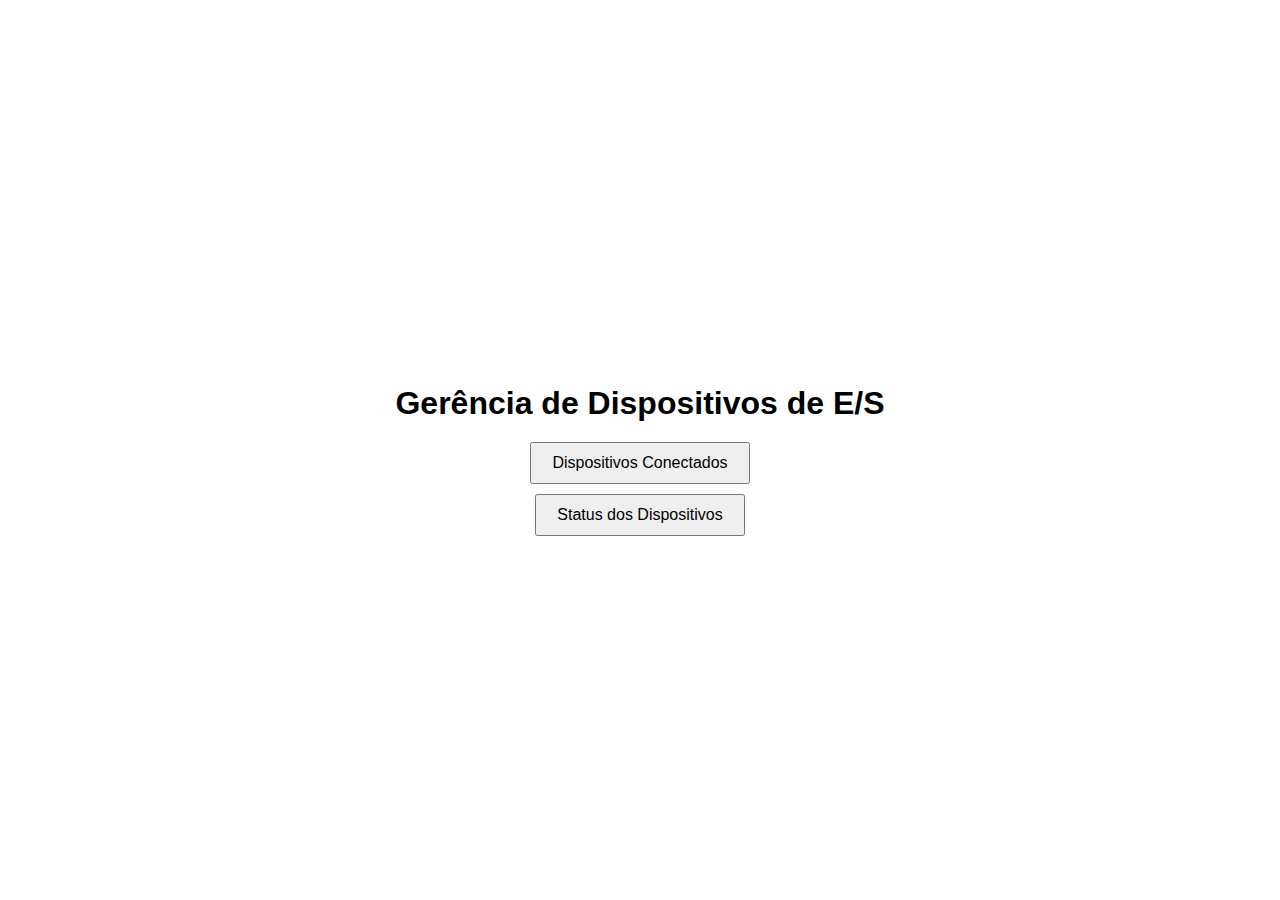
<file: templates/index.html>
<!DOCTYPE html>
<html lang="en">
<head>
    <meta charset="UTF-8">
    <meta name="viewport" content="width=device-width, initial-scale=1.0">
    <title>Gerência de Dispositivos de E/S</title>
    <style>
        body {
            display: flex;
            flex-direction: column;
            align-items: center;
            justify-content: center;
            height: 100vh;
            margin: 0;
            font-family: Arial, sans-serif;
        }
        h1 {
            margin-bottom: 20px;
        }
        .button-container {
            display: flex;
            flex-direction: column;
            align-items: center;
            gap: 10px;
        }
        button {
            padding: 10px 20px;
            font-size: 16px;
            cursor: pointer;
        }
    </style>
</head>
<body>
    <h1>Gerência de Dispositivos de E/S</h1>
    <div class="button-container">
        <button onclick="window.location.href='/dispositivos'">Dispositivos Conectados</button>
        <button onclick="window.location.href='/status'">Status dos Dispositivos</button>
    </div>
</body>
</html>
</file>
